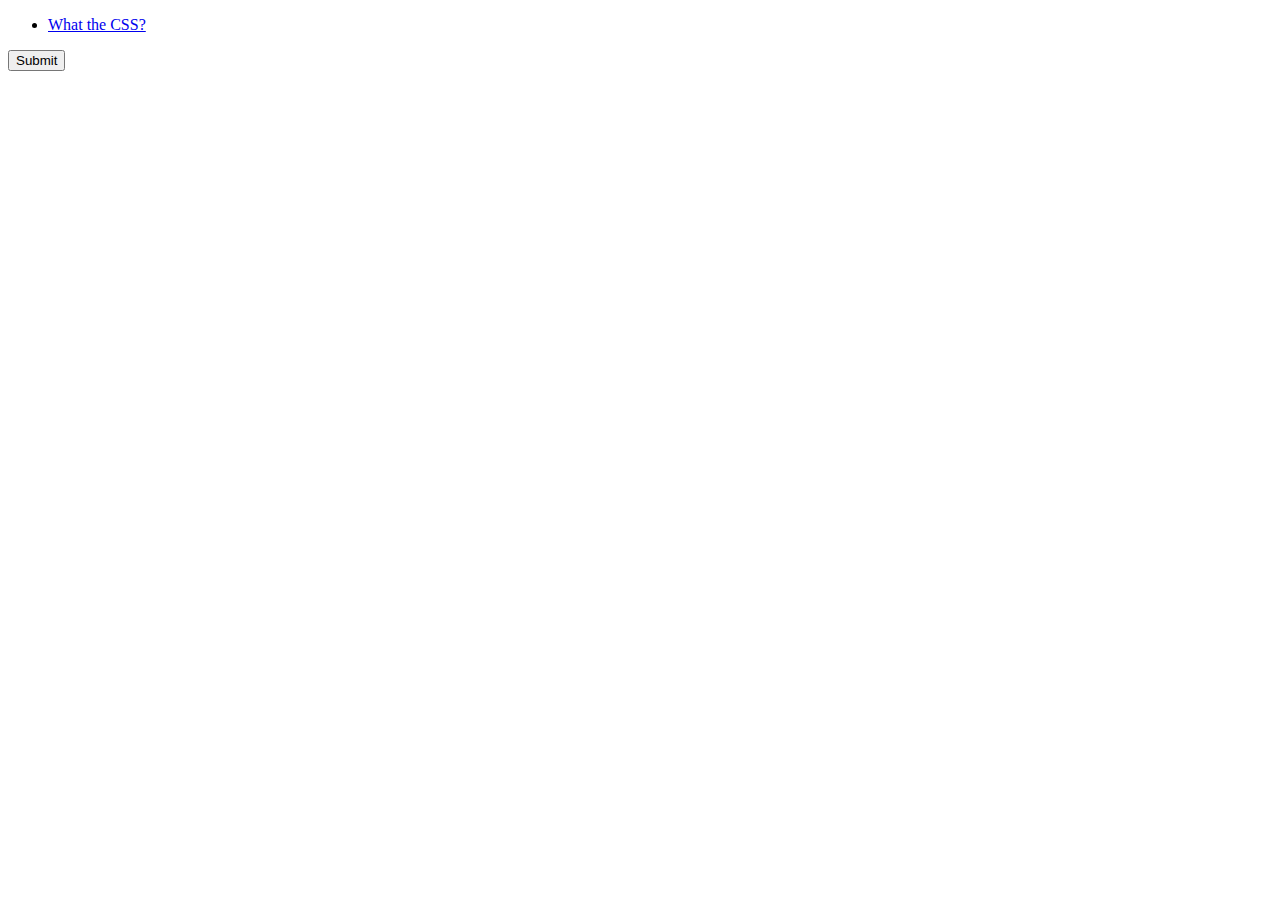
<file: index.html>
<!DOCTYPE html>
<html lang="en">
<head>
  <meta charset="UTF-8">
  <meta name="viewport" content="width=device-width, initial-scale=1.0">
  <title>Quick Code Questions</title>
</head>
<body>
  <ul>
    <li><a href="./what-the-css/index.html">What the CSS?</a></li>
  </ul>

  <form>
    <button type="submit">Submit</button>
  </form>

  <!-- <script src="empty-that-array.js"></script> -->
  <script src="callback-hell.js"></script>
</body>
</html>
</file>
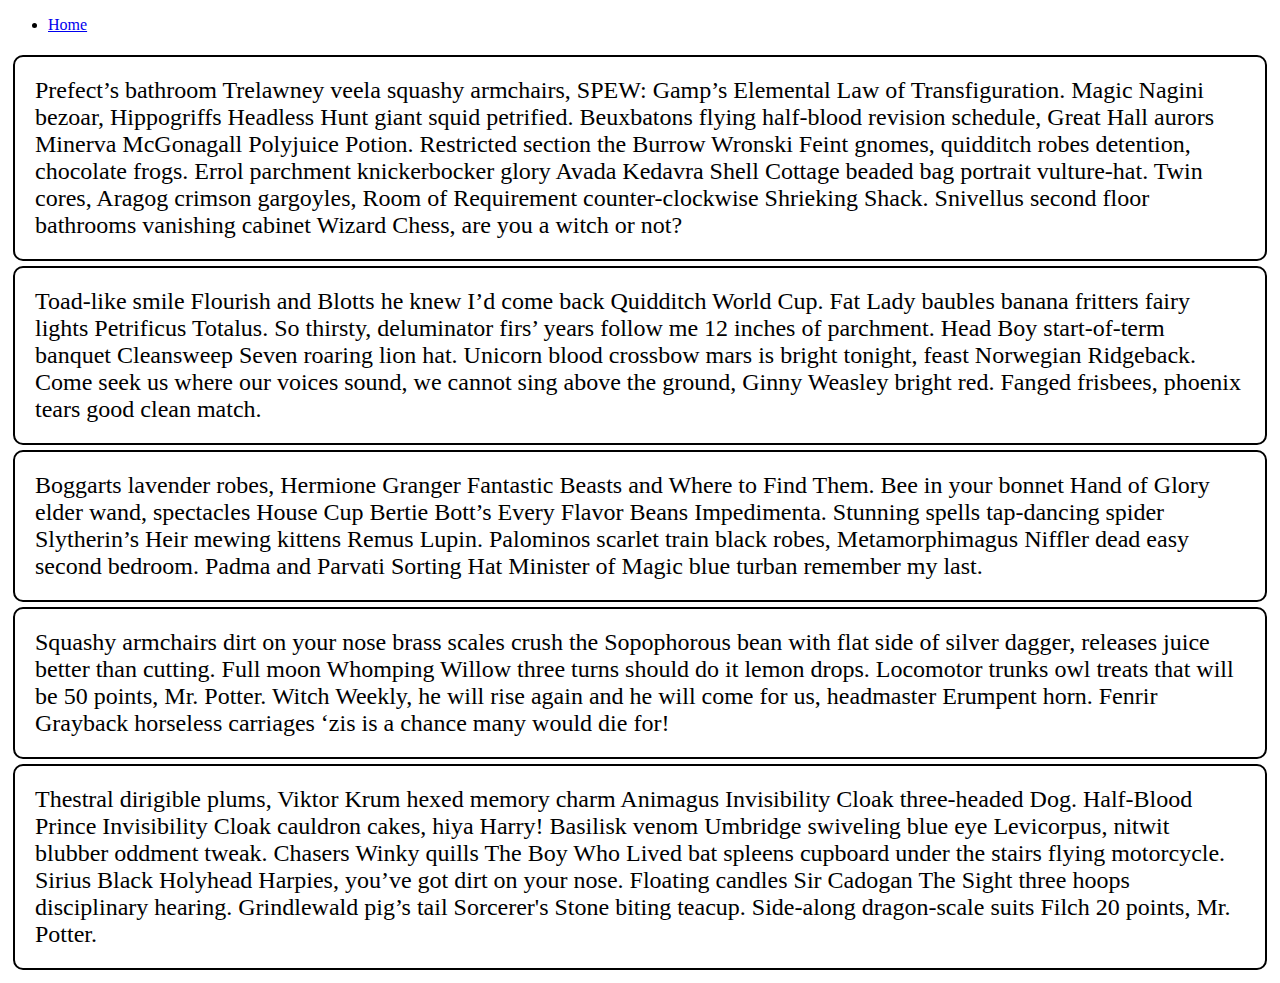
<file: what-the-css/index.html>
<!DOCTYPE html>
<html lang="en">
<head>
  <meta charset="UTF-8">
  <meta name="viewport" content="width=device-width, initial-scale=1.0">
  <link rel="stylesheet" href="what-the-css.css">
  <title>What the CSS??</title>
</head>
<body>
  <ul>
    <li><a href="./index.html">Home</a></li>
  </ul>

  <div class="container">
    <article>
      <section>
        Prefect’s bathroom Trelawney veela squashy armchairs, SPEW: Gamp’s Elemental Law of Transfiguration. Magic Nagini bezoar, Hippogriffs Headless Hunt giant squid petrified. Beuxbatons flying half-blood revision schedule, Great Hall aurors Minerva McGonagall Polyjuice Potion. Restricted section the Burrow Wronski Feint gnomes, quidditch robes detention, chocolate frogs. Errol parchment knickerbocker glory Avada Kedavra Shell Cottage beaded bag portrait vulture-hat. Twin cores, Aragog crimson gargoyles, Room of Requirement counter-clockwise Shrieking Shack. Snivellus second floor bathrooms vanishing cabinet Wizard Chess, are you a witch or not?
      </section>

      <section>
        Toad-like smile Flourish and Blotts he knew I’d come back Quidditch World Cup. Fat Lady baubles banana fritters fairy lights Petrificus Totalus. So thirsty, deluminator firs’ years follow me 12 inches of parchment. Head Boy start-of-term banquet Cleansweep Seven roaring lion hat. Unicorn blood crossbow mars is bright tonight, feast Norwegian Ridgeback. Come seek us where our voices sound, we cannot sing above the ground, Ginny Weasley bright red. Fanged frisbees, phoenix tears good clean match.
      </section>

      <section>
        Boggarts lavender robes, Hermione Granger Fantastic Beasts and Where to Find Them. Bee in your bonnet Hand of Glory elder wand, spectacles House Cup Bertie Bott’s Every Flavor Beans Impedimenta. Stunning spells tap-dancing spider Slytherin’s Heir mewing kittens Remus Lupin. Palominos scarlet train black robes, Metamorphimagus Niffler dead easy second bedroom. Padma and Parvati Sorting Hat Minister of Magic blue turban remember my last.
      </section>

      <section>
        Squashy armchairs dirt on your nose brass scales crush the Sopophorous bean with flat side of silver dagger, releases juice better than cutting. Full moon Whomping Willow three turns should do it lemon drops. Locomotor trunks owl treats that will be 50 points, Mr. Potter. Witch Weekly, he will rise again and he will come for us, headmaster Erumpent horn. Fenrir Grayback horseless carriages ‘zis is a chance many would die for!
      </section>

      <section>
        Thestral dirigible plums, Viktor Krum hexed memory charm Animagus Invisibility Cloak three-headed Dog. Half-Blood Prince Invisibility Cloak cauldron cakes, hiya Harry! Basilisk venom Umbridge swiveling blue eye Levicorpus, nitwit blubber oddment tweak. Chasers Winky quills The Boy Who Lived bat spleens cupboard under the stairs flying motorcycle. Sirius Black Holyhead Harpies, you’ve got dirt on your nose. Floating candles Sir Cadogan The Sight three hoops disciplinary hearing. Grindlewald pig’s tail Sorcerer's Stone biting teacup. Side-along dragon-scale suits Filch 20 points, Mr. Potter.
      </section>
    </article>
  </div>
</body>
</html>
</file>
<file: what-the-css/what-the-css.css>
.container {
  display: flex;
}

section {
  border: 2px solid black;
  font-size: 1.5em;
  font-family: Georgia, 'Times New Roman', Times, serif;
  min-height: 100px;
  border-radius: 10px;
  padding: 20px;
  margin: 5px;
}

/* ANSWER: .container is not the parent element, the targeted element should be article */

/* article {
  display: flex;
} */
</file>
